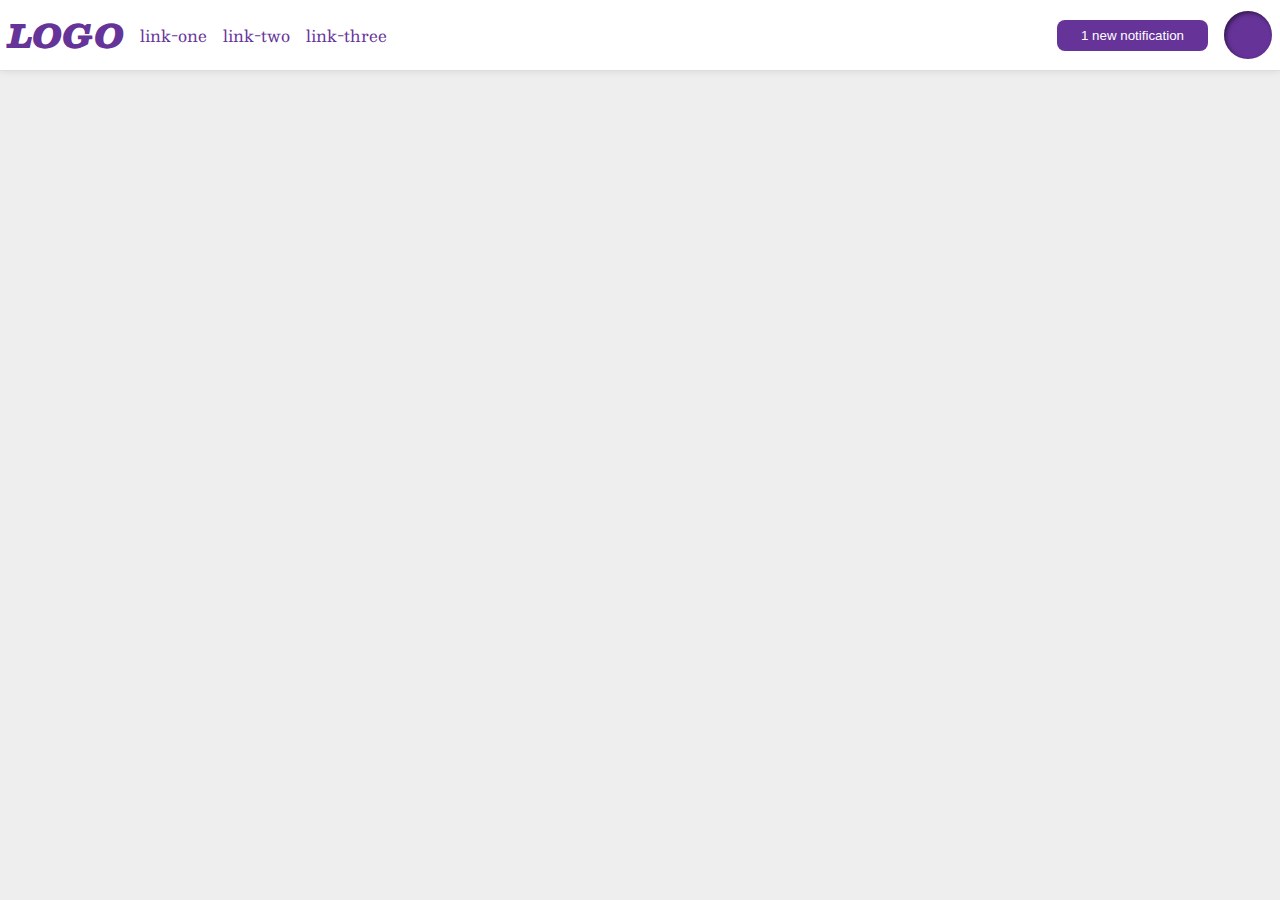
<file: flex/03-flex-header-2/index.html>
<!DOCTYPE html>
<html lang="en">

<head>
  <meta charset="UTF-8">
  <meta http-equiv="X-UA-Compatible" content="IE=edge">
  <meta name="viewport" content="width=device-width, initial-scale=1.0">
  <title>Flex Header 2</title>
  <link rel="stylesheet" href="style.css">
</head>

<body>
  <div class="header">
    <div class="left">
      <div class="logo">
        LOGO
      </div>
      <ul class="links">
        <li><a href="https://google.com">link-one</a></li>
        <li><a href="https://google.com">link-two</a></li>
        <li><a href="https://google.com">link-three</a></li>
      </ul>
    </div>
    <div class="right">
      <button class="notifications">
        1 new notification
      </button>
      <div class="profile-image"></div>
    </div>
  </div>
</body>

</html>
</file>
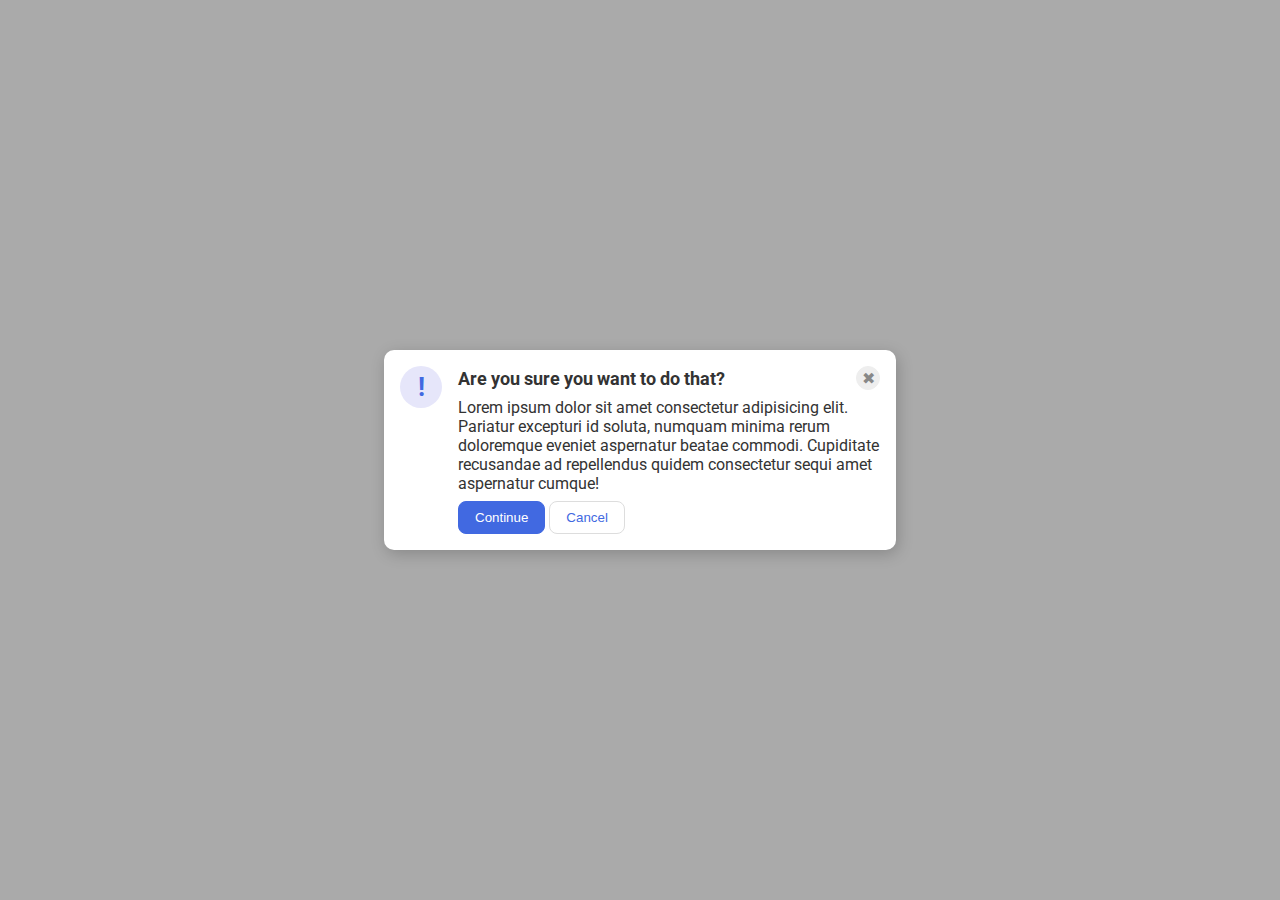
<file: flex/05-flex-modal/index.html>
<!DOCTYPE html>
<html lang="en">
  <head>
    <meta charset="UTF-8">
    <meta http-equiv="X-UA-Compatible" content="IE=edge">
    <meta name="viewport" content="width=device-width, initial-scale=1.0">
    <link rel="stylesheet" href="style.css">
    <title>Modal</title>
  </head>
  <body>
    <div class="modal">
      <div class="icon">!</div>
      <div class="container">
        <div class="header">
          Are you sure you want to do that?
          <button class="close-button">✖</button>
        </div>
        <div class="text">Lorem ipsum dolor sit amet consectetur adipisicing elit. Pariatur excepturi id soluta, numquam minima rerum doloremque eveniet aspernatur beatae commodi. Cupiditate recusandae ad repellendus quidem consectetur sequi amet aspernatur cumque!</div>
        <div class="button-container">
          <button class="continue">Continue</button>
          <button class="cancel">Cancel</button>
        </div>
      </div>
    </div>
  </body>
</html>
</file>
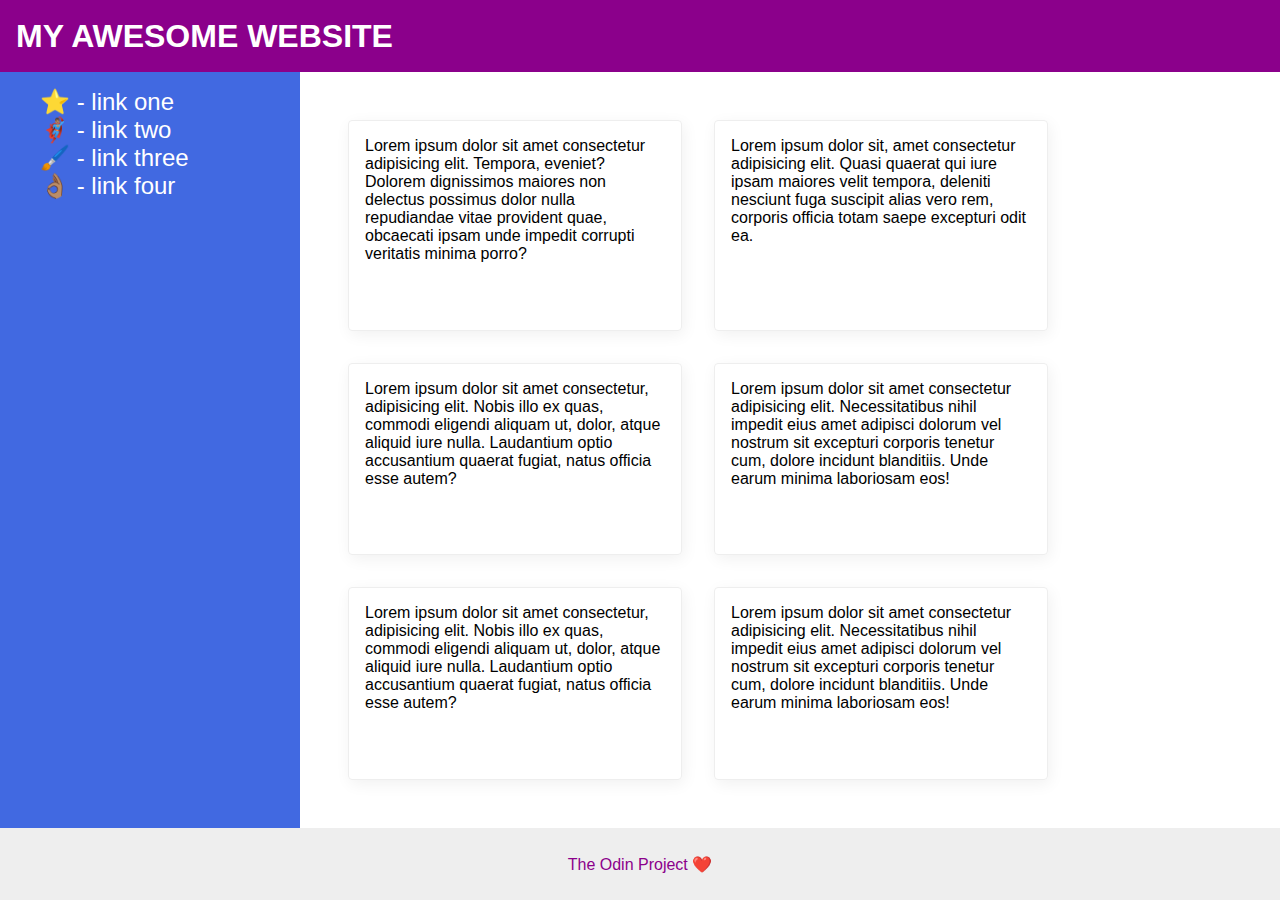
<file: flex/07-flex-layout-2/index.html>
<!DOCTYPE html>
<html lang="en">
  <head>
    <meta charset="UTF-8">
    <meta http-equiv="X-UA-Compatible" content="IE=edge">
    <meta name="viewport" content="width=device-width, initial-scale=1.0">
    <title>The Holy Grail</title>
    <link rel="stylesheet" href="style.css">
  </head>
  <body>
    <div class="header">
      MY AWESOME WEBSITE
    </div>
    
    <div class="content">
      <div class="sidebar">
        <ul>
          <li><a href="#">⭐ - link one</a></li>
          <li><a href="#">🦸🏽‍♂️ - link two</a></li>
          <li><a href="#">🖌️ - link three</a></li>
          <li><a href="#">👌🏽 - link four</a></li>
        </ul>
      </div>
  
      <div class="card-container">
        <div class="card">Lorem ipsum dolor sit amet consectetur adipisicing elit. Tempora, eveniet? Dolorem dignissimos maiores non delectus possimus dolor nulla repudiandae vitae provident quae, obcaecati ipsam unde impedit corrupti veritatis minima porro?</div>
        <div class="card">Lorem ipsum dolor sit, amet consectetur adipisicing elit. Quasi quaerat qui iure ipsam maiores velit tempora, deleniti nesciunt fuga suscipit alias vero rem, corporis officia totam saepe excepturi odit ea.</div>
        <div class="card">Lorem ipsum dolor sit amet consectetur, adipisicing elit. Nobis illo ex quas, commodi eligendi aliquam ut, dolor, atque aliquid iure nulla. Laudantium optio accusantium quaerat fugiat, natus officia esse autem?</div>
        <div class="card">Lorem ipsum dolor sit amet consectetur adipisicing elit. Necessitatibus nihil impedit eius amet adipisci dolorum vel nostrum sit excepturi corporis tenetur cum, dolore incidunt blanditiis. Unde earum minima laboriosam eos!</div>
        <div class="card">Lorem ipsum dolor sit amet consectetur, adipisicing elit. Nobis illo ex quas, commodi eligendi aliquam ut, dolor, atque aliquid iure nulla. Laudantium optio accusantium quaerat fugiat, natus officia esse autem?</div>
        <div class="card">Lorem ipsum dolor sit amet consectetur adipisicing elit. Necessitatibus nihil impedit eius amet adipisci dolorum vel nostrum sit excepturi corporis tenetur cum, dolore incidunt blanditiis. Unde earum minima laboriosam eos!</div>
      </div>
    </div>

    <div class="footer">
      The Odin Project ❤️
    </div>
  </body>
</html>
</file>
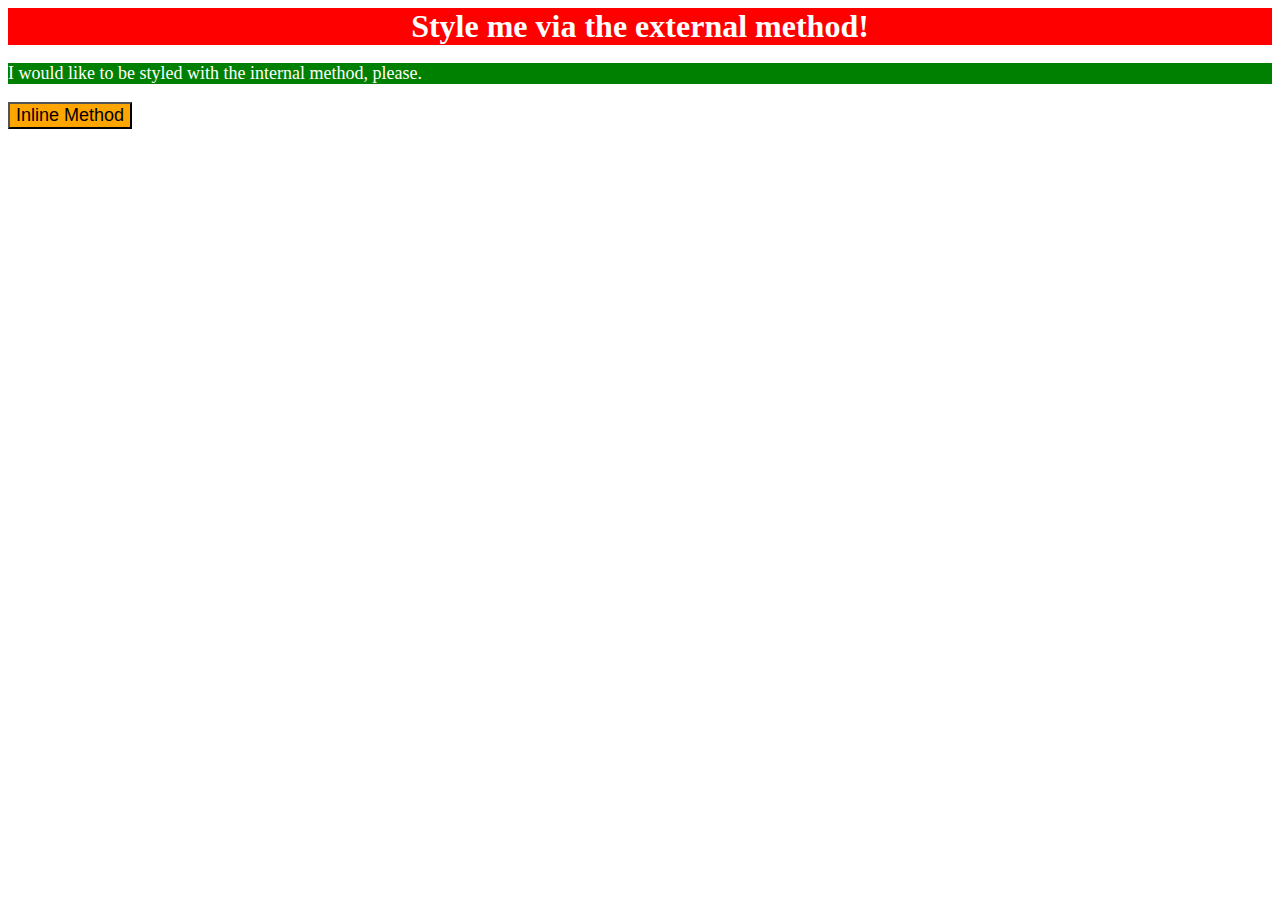
<file: foundations/01-css-methods/index.html>
<!DOCTYPE html>
<html lang="en">

<head>
  <meta charset="UTF-8">
  <meta http-equiv="X-UA-Compatible" content="IE=edge">
  <meta name="viewport" content="width=device-width, initial-scale=1.0">
  <title>Methods for Adding CSS</title>
  <link rel="stylesheet" href="./styles.css">
  <style>
    p {
      background-color: green;
      color: white;
      font-size: 18px;
    }
  </style>
</head>

<body>
  <div>Style me via the external method!</div>
  <p>I would like to be styled with the internal method, please.</p>
  <button style="background-color: orange; font-size: 18px">Inline Method</button>
</body>

</html>
</file>
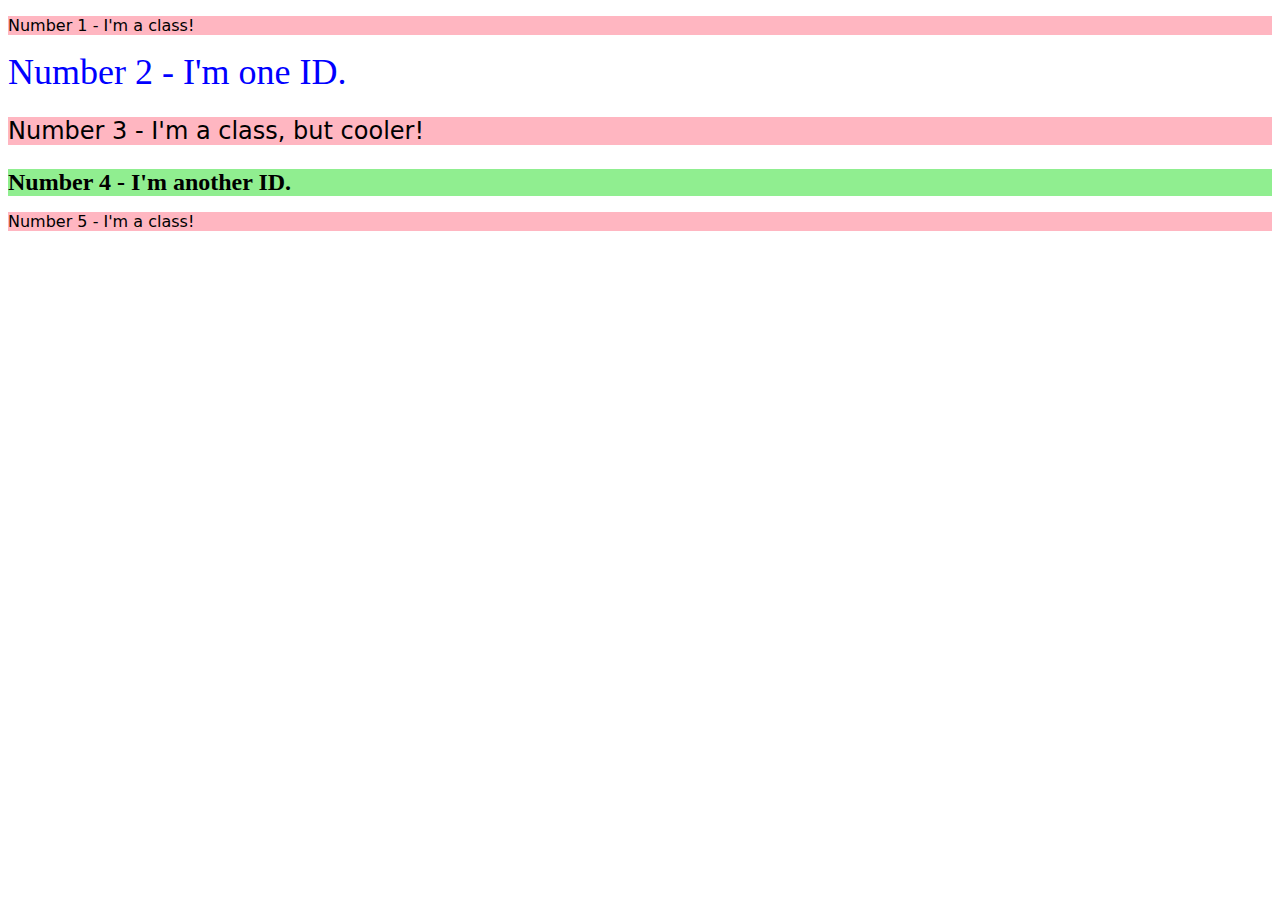
<file: foundations/02-class-id-selectors/index.html>
<!DOCTYPE html>
<html lang="en">
  <head>
    <meta charset="UTF-8">
    <meta http-equiv="X-UA-Compatible" content="IE=edge">
    <meta name="viewport" content="width=device-width, initial-scale=1.0">
    <title>Class and ID Selectors</title>
    <link rel="stylesheet" href="style.css">
  </head>
  <body>
    <p class="odd">Number 1 - I'm a class!</p>
    <div id="two">Number 2 - I'm one ID.</div>
    <p class="odd adjust-font-size">Number 3 - I'm a class, but cooler!</p>
    <div id="four" class="adjust-font-size">Number 4 - I'm another ID.</div>
    <p class="odd">Number 5 - I'm a class!</p>
  </body>
</html>
</file>
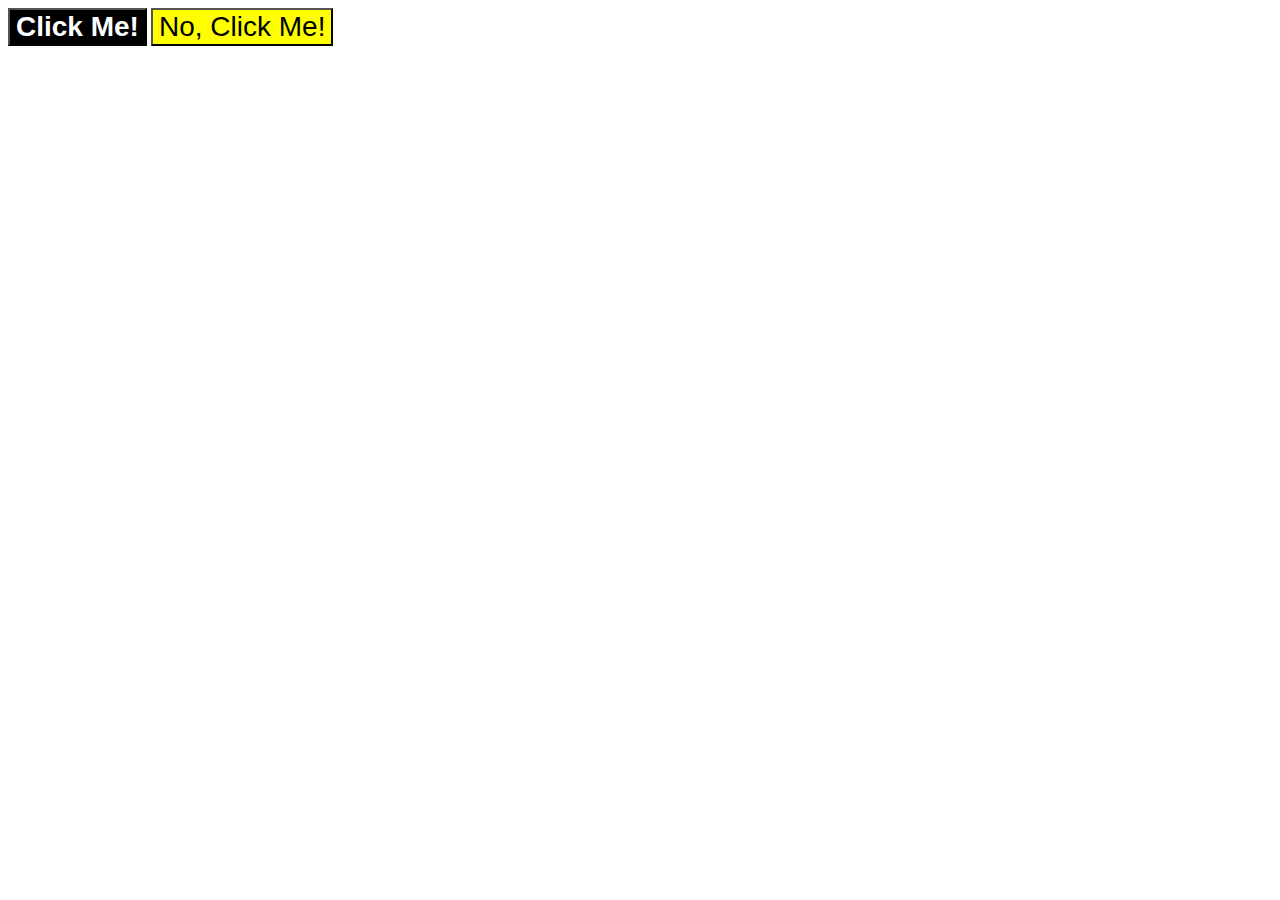
<file: foundations/03-grouping-selectors/index.html>
<!DOCTYPE html>
<html lang="en">
  <head>
    <meta charset="UTF-8">
    <meta http-equiv="X-UA-Compatible" content="IE=edge">
    <meta name="viewport" content="width=device-width, initial-scale=1.0">
    <title>Grouping Selectors</title>
    <link rel="stylesheet" href="style.css">
  </head>
  <body>
    <button class="button-one">Click Me!</button>
    <button class="button-two">No, Click Me!</button>
  </body>
</html>
</file>
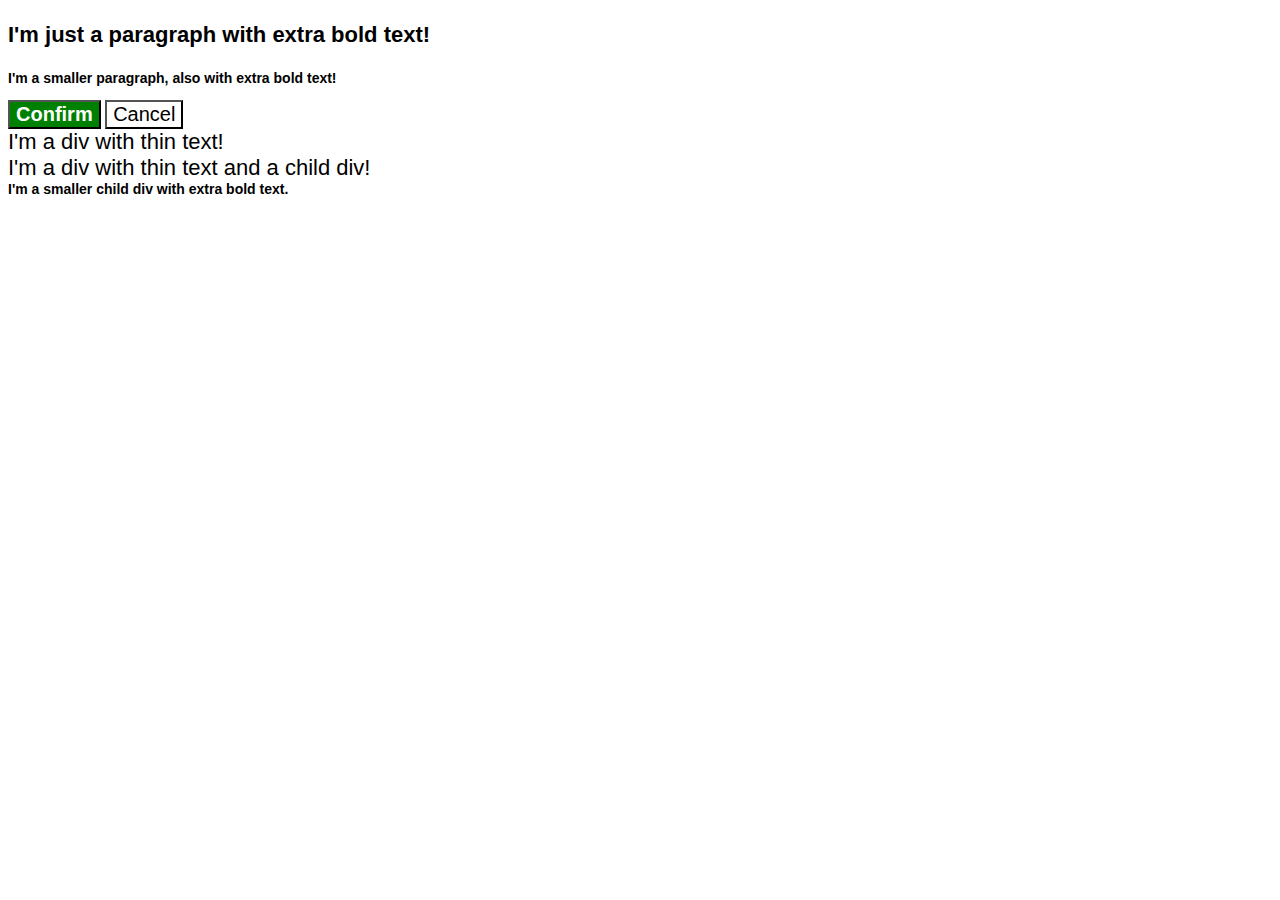
<file: foundations/06-cascade-fix/index.html>
<!DOCTYPE html>
<html lang="en">
  <head>
    <meta charset="UTF-8">
    <meta http-equiv="X-UA-Compatible" content="IE=edge">
    <meta name="viewport" content="width=device-width, initial-scale=1.0">
    <title>Fix the Cascade</title>
    <link rel="stylesheet" href="style.css">
  </head>
  <body>
    <p class="para">I'm just a paragraph with extra bold text!</p>
    <p class="para small-para">I'm a smaller paragraph, also with extra bold text!</p>

    <button id="confirm-button" class="button">Confirm</button>
    <button id="cancel-button" class="button cancel">Cancel</button>

    <div class="text">I'm a div with thin text!</div>
    <div class="text">I'm a div with thin text and a child div!
      <div class="text child">I'm a smaller child div with extra bold text.</div>
    </div>
  </body>
</html>
</file>
<file: flex/03-flex-header-2/style.css>
/* this is some magical font-importing.  
you'll learn about it later. */
@import url("https://fonts.googleapis.com/css2?family=Besley:ital,wght@0,400;1,900&display=swap");

body {
  margin: 0;
  background: #eee;
  font-family: Besley, serif;
}

.header {
  background: white;
  border-bottom: 1px solid #ddd;
  box-shadow: 0 0 8px rgba(0, 0, 0, 0.1);
  display: flex;
  justify-content: space-between;
  padding: 8px;
}

.profile-image {
  background: rebeccapurple;
  box-shadow: inset 2px 2px 4px rgba(0, 0, 0, 0.5);
  border-radius: 50%;
  width: 48px;
  height: 48px;
}

.logo {
  color: rebeccapurple;
  font-size: 32px;
  font-weight: 900;
  font-style: italic;
}

button {
  border: none;
  border-radius: 8px;
  background: rebeccapurple;
  color: white;
  padding: 8px 24px;
}

a {
  /* this removes the line under our links */
  text-decoration: none;
  color: rebeccapurple;
}

ul {
  list-style-type: none;
  display: flex;
  margin: 0;
  padding: 0;
  gap: 16px;
}

.left, .right {
  display: flex;
  align-items: center;
  gap: 16px;
}
</file>
<file: flex/05-flex-modal/style.css>
@import url('https://fonts.googleapis.com/css2?family=Roboto:wght@400;700&display=swap');

html, body {
  height: 100%;
}

body {
  font-family: Roboto, sans-serif;
  margin: 0;
  background: #aaa;
  color: #333;
  /* I'll give you this one for free lol */
  display: flex;
  align-items: center;
  justify-content: center;
}

.modal {
  background: white;
  width: 480px;
  border-radius: 10px;
  box-shadow: 2px 4px 16px rgba(0,0,0,.2);
  padding: 16px;
  display: flex;
  gap: 16px;
}

.icon {
  color: royalblue;
  font-size: 26px;
  font-weight: 700;
  background: lavender;
  width: 42px;
  height: 42px;
  border-radius: 50%;
  display: flex;
  align-items: center;
  justify-content: center;
  flex-shrink: 0;
}

.close-button {
  background: #eee;
  border-radius: 50%;
  color: #888;
  font-weight: 400;
  font-size: 16px;
  height: 24px;
  width: 24px;
  display: flex;
  align-items: center;
  justify-content: center;
  border: 1px solid #eee;
  padding: 0;
}

.header{
  display: flex;
  align-items: center;
  justify-content: space-between;
  font-size: 18px;
  font-weight: 700;
  margin-bottom: 8px;
}

.text {
  margin-bottom: 8px;
}

button {
  cursor: pointer;
  padding: 8px 16px;
  border-radius: 8px;
}

button.continue {
  background: royalblue;
  border: 1px solid royalblue;
  color: white;
}

button.cancel {
  background: white;
  border: 1px solid #ddd;
  color: royalblue;
}
</file>
<file: flex/07-flex-layout-2/style.css>
body {
  font-family: -apple-system, BlinkMacSystemFont, 'Segoe UI', Roboto, Oxygen, Ubuntu, Cantarell, 'Open Sans', 'Helvetica Neue', sans-serif;
  margin: 0;
  min-height: 100vh;
  display: flex;
  flex-direction: column;
}

.header {
  height: 72px;
  background: darkmagenta;
  color: white;
  font-size: 32px;
  font-weight: 900;
  display: flex;
  align-items: center;
  padding: 0 16px;
}

.footer {
  height: 72px;
  background: #eee;
  color: darkmagenta;
  display: flex;
  justify-content: center;
  align-items: center;
}

.content {
  display: flex;
  flex-grow: 1;
}

.sidebar {
  width: 300px;
  background: royalblue;
  box-sizing: border-box;
  flex-shrink: 0;
}

.card {
  border: 1px solid #eee;
  box-shadow: 2px 4px 16px rgba(0,0,0,.06);
  border-radius: 4px;
  width: 300px;
  padding: 16px;
}

.card-container {
  padding: 48px;
  gap: 32px;
  display: flex;
  flex-wrap: wrap;
}

ul {
  list-style: none;
}

a{
  text-decoration: none;
  color: white;
  font-size: 24px;
}
</file>
<file: foundations/01-css-methods/styles.css>
div {
  background-color: red;
  color: white;
  font-size: 32px;
  text-align: center;
  font-weight: bold;
}
</file>
<file: foundations/02-class-id-selectors/style.css>
.odd {
  background-color: lightpink;
  font-family: Verdana, "DejaVu Sans", sans-serif;
}

.adjust-font-size {
  font-size: 24px;
}

#two {
  color: blue;
  font-size: 36px;
}

#four {
  background-color: lightgreen;
  font-weight: bold;
}
</file>
<file: foundations/03-grouping-selectors/style.css>
.button-one {
  background-color: black;
  color: white;
  font-weight: bold;
}

.button-two {
  background-color: yellow;
}

.button-one,
.button-two {
  font-size: 28px;
  font-family: Arial, "Times New Roman", sans-serif;
}
</file>
<file: foundations/06-cascade-fix/style.css>
body {
  font-family: Arial, Helvetica, sans-serif;
}

.para,
.small-para {
  color: hsl(0, 0%, 0%);
  font-weight: 800;
}

.para {
  font-size: 22px;
}

.small-para {
  font-size: 14px;
  font-weight: 800;
}

.button {
  background-color: rgb(255, 255, 255);
  color: rgb(0, 0, 0);
  font-size: 20px;
}

#confirm-button {
  background: green;
  color: white;
  font-weight: bold;
}

div.text {
  color: rgb(0, 0, 0);
  font-size: 22px;
  font-weight: 100;
}

.text.child {
  color: rgb(0, 0, 0);
  font-weight: 800;
  font-size: 14px;
}
</file>
